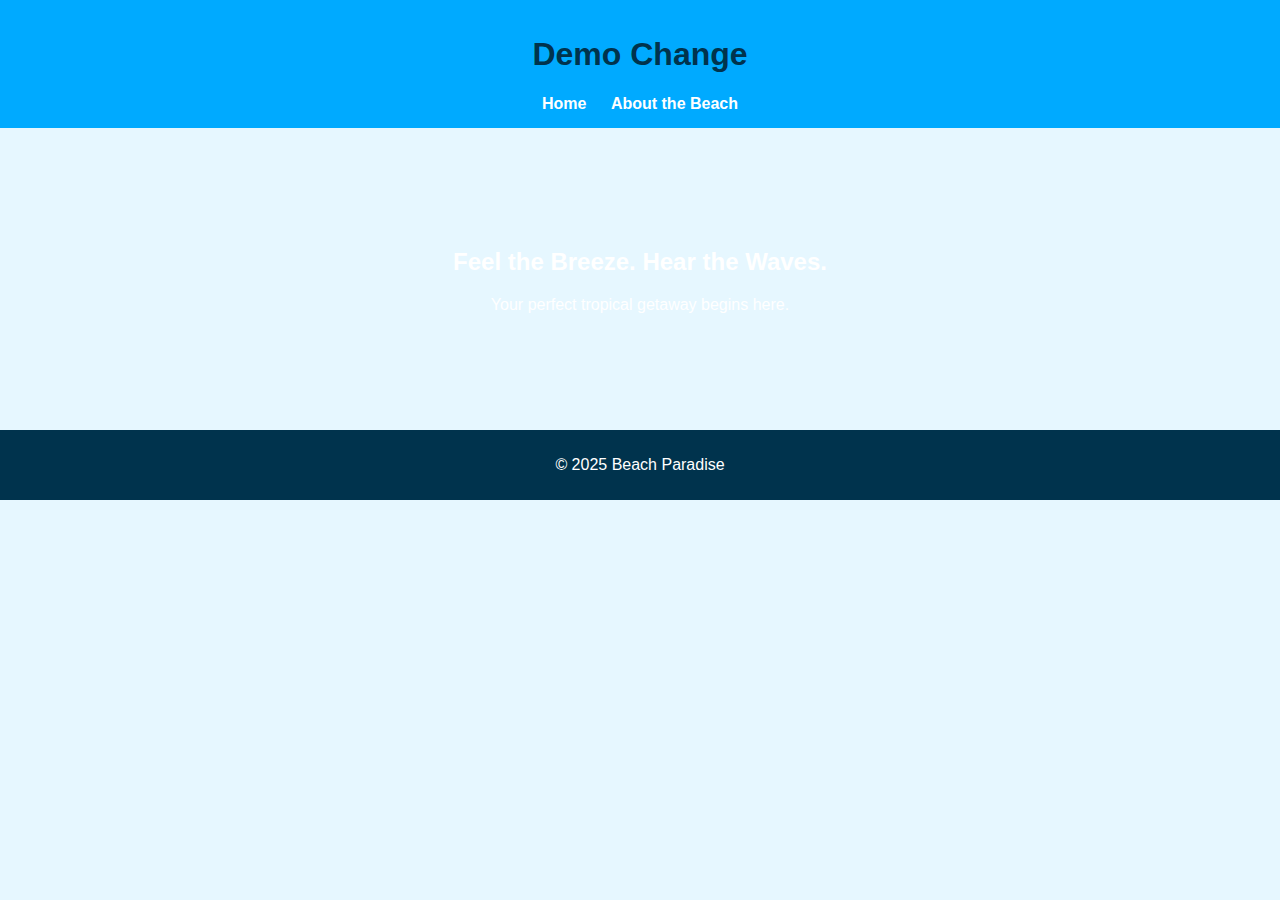
<file: web-content/index.html>
<!DOCTYPE html>
<html lang="en">
<head>
    <meta charset="UTF-8">
    <title>Beach Paradise</title>
    <link rel="stylesheet" href="styles.css">
</head>
<body>
    <header>
        <h1>Demo Change</h1>
        <nav>
            <a href="index.html">Home</a>
            <a href="about.html">About the Beach</a>
        </nav>
    </header>

    <section class="hero">
        <h2>Feel the Breeze. Hear the Waves.</h2>
        <p>Your perfect tropical getaway begins here.</p>
    </section>

    <footer>
        <p>© 2025 Beach Paradise</p>
    </footer>
</body>
</html>
</file>
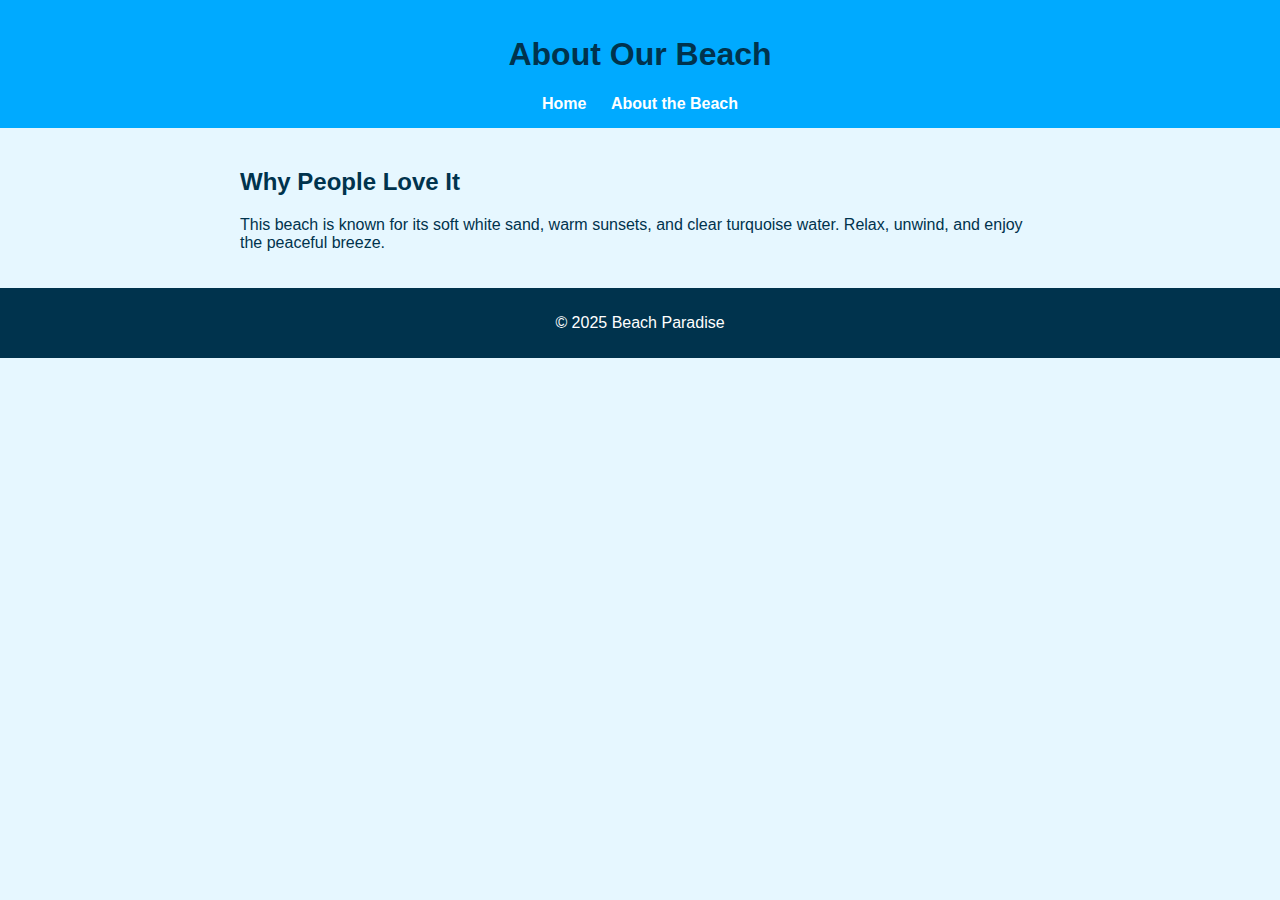
<file: web-content/about.html>
<!DOCTYPE html>
<html lang="en">
<head>
    <meta charset="UTF-8">
    <title>About This Beach</title>
    <link rel="stylesheet" href="styles.css">
</head>
<body>
    <header>
        <h1>About Our Beach</h1>
        <nav>
            <a href="index.html">Home</a>
            <a href="about.html">About the Beach</a>
        </nav>
    </header>

    <section>
        <h2>Why People Love It</h2>
        <p>
            This beach is known for its soft white sand, warm sunsets, and clear
            turquoise water. Relax, unwind, and enjoy the peaceful breeze.
        </p>
    </section>

    <footer>
        <p>© 2025 Beach Paradise</p>
    </footer>
</body>
</html>
</file>
<file: web-content/styles.css>
body {
    margin: 0;
    font-family: Arial, sans-serif;
    background: #e6f7ff;
    color: #00334d;
}

header {
    background: #00aaff;
    padding: 15px;
    text-align: center;
}

nav a {
    margin: 0 10px;
    color: white;
    text-decoration: none;
    font-weight: bold;
}

.hero {
    background-image: url("https://images.unsplash.com/photo-1507525428034-b723cf961d3e");
    background-size: cover;
    color: white;
    padding: 100px 20px;
    text-align: center;
}

section {
    padding: 20px;
    max-width: 800px;
    margin: auto;
}

footer {
    background: #00334d;
    color: white;
    text-align: center;
    padding: 10px;
}
</file>
